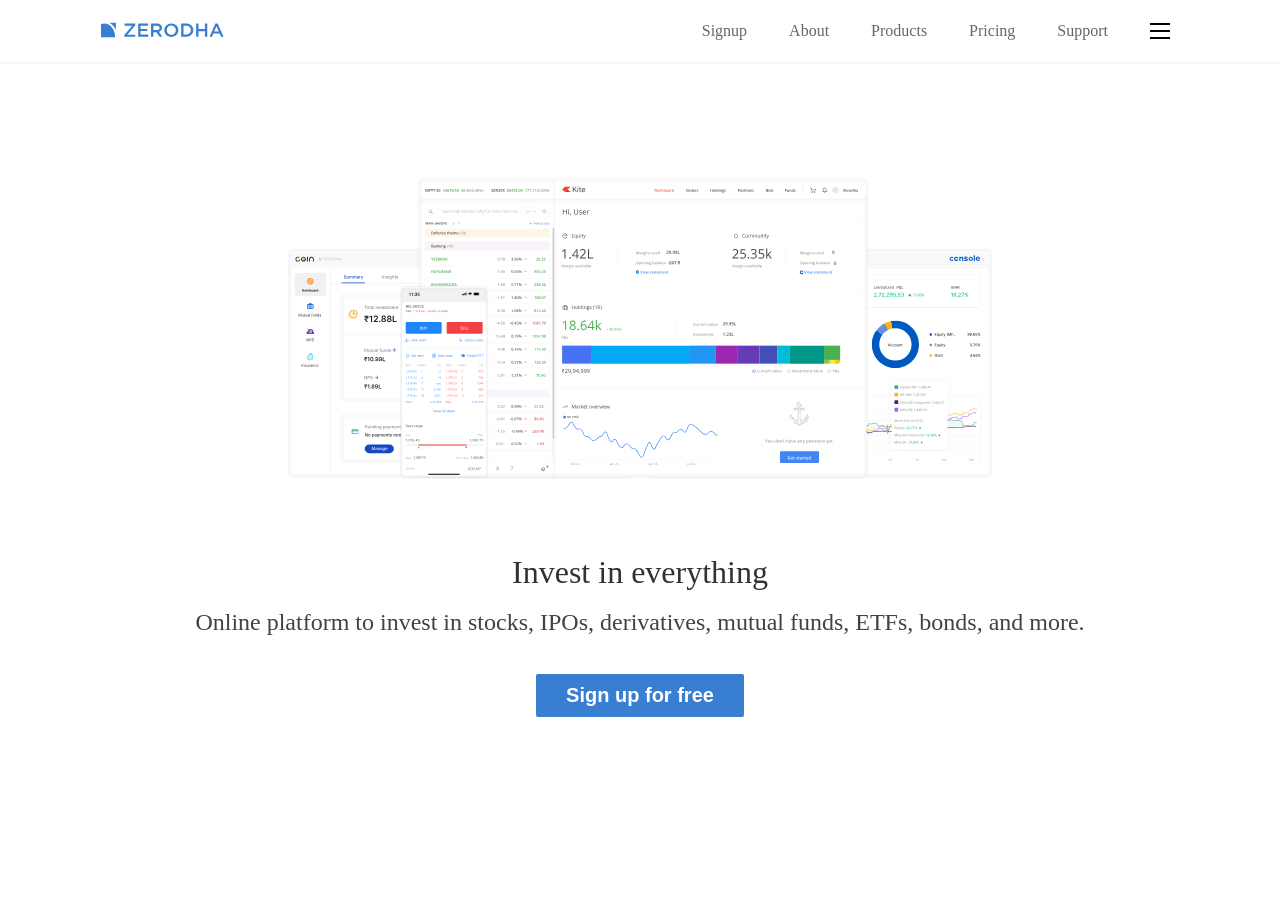
<file: week-0/zerodha-landing-page/index.html>
<!doctype html>
<html lang="en">
  <head>
    <meta charset="utf-8" />
    <meta name="viewport" content="width=device-width,initial-scale=1.0" />
    <title>Zerodha Landing Page</title>
    <link rel="stylesheet" href="./styles/style.css" type="text/css" />
  </head>
  <body>
    <!-- header and navigation menu section  -->
    <header class="header">
      <!-- logo image section -->
      <div class="logo">
        <img
          src="./assets/logo.svg"
          alt="logo"
          title="zerodha logo"
          width="150"
          height="auto"
        />
      </div>
      <nav class="navbar">
        <ul>
          <li class="hidden">
            <a href="#" target="_blank">Signup</a>
          </li>
          <li class="hidden">
            <a href="#" target="_blank">About</a>
          </li>
          <li class="hidden">
            <a href="#" target="_blank">Products</a>
          </li>
          <li class="hidden">
            <a href="#" target="_blank">Pricing</a>
          </li>
          <li class="hidden">
            <a href="#" target="_blank">Support</a>
          </li>
          <li class="hamburger-icon">
            <a href="#" target="_blank">
              <div></div>
              <div></div>
              <div></div>
            </a>
          </li>
        </ul>
      </nav>
    </header>

    <!-- hero section  -->
    <main class="hero-section">
      <!-- hero image  -->
      <div class="landing-logo">
        <img
          src="./assets/landing.svg"
          alt="landing image"
          loading="lazy"
          width="100%"
          height="auto"
        />
      </div>

      <!-- hero section : information section  -->
      <div class="hero-section__information">
        <div class="hero-section__information-heading">
          <h3>Invest in everything</h3>
        </div>
        <div class="hero-section__information-para">
          <p>
            Online platform to invest in stocks, IPOs, derivatives, mutual
            funds, ETFs, bonds, and more.
          </p>
        </div>
        <!-- hero section : signup button  -->
        <div class="hero-section__information-signup-btn">
          <button>Sign up for free</button>
        </div>
      </div>
    </main>
  </body>
</html>
</file>
<file: week-0/zerodha-landing-page/styles/style.css>
/* CSS Reset  */
*,
*::before,
*::after {
  margin: 0;
  padding: 0;
  box-sizing: border-box;
}

html {
  font-size: 62.5%;
}

body {
  min-height: 100vh;
  width: 100%;
}

/* Header and navigation menu section */
header {
  display: flex;
  padding-inline: 10rem;
  padding-block: 1.2rem;
  align-items: center;
  justify-content: space-between;
  box-shadow: 0px 1px 2px 0px #eee;
}

.logo img {
  /* display: block; */
  width: 125px;
}

nav ul {
  list-style-type: none;
  display: flex;
  align-items: center;
  gap: 2.2rem;
}

nav ul li {
  font-size: 1.6rem;
}

nav ul li a {
  display: block;
  text-decoration: none;
  padding: 1rem;
  color: #666;
  cursor: pointer;
}

nav ul li a:hover {
  color: #387ed1;
}

/* hamburger icon section  */

.hamburger-icon a {
  display: flex;
  flex-direction: column;
  gap: 5px;
}

.hamburger-icon a div {
  width: 20px;
  border: 1px solid black;
}

/* hero section  */

.hero-section {
  margin-top: 1rem;
  padding: 1rem;
}

/* hero section : hero image  */

.hero-section .landing-logo {
  display: flex;
  justify-content: center;
  padding-block: 4rem;
  margin-top: 4rem;
}

.hero-section .landing-logo img {
  max-width: 730px;
  width: 100%;
}

.hero-section__information .hero-section__information-heading,
.hero-section__information .hero-section__information-para,
.hero-section__information .hero-section__information-signup-btn {
  display: flex;
  justify-content: center;
}

/* hero section : information heading  */

.hero-section__information .hero-section__information-heading {
  padding-top: 1rem;
  padding-bottom: 1rem;
  margin-top: 1rem;
}
.hero-section__information-heading h3 {
  font-size: 3.2rem;
  font-weight: 500;
  color: #333131;
}

/* hero section : information paragraph  */

.hero-section__information .hero-section__information-para {
  padding-block: 0.8rem;
}

.hero-section__information .hero-section__information-para p {
  font-size: 2.4rem;
  font-weight: 300;
  color: #424242;
  text-align: center;
}

/* hero section : signup button */

.hero-section__information .hero-section__information-signup-btn {
  margin-top: 2rem;
  padding-block: 1rem;
}

.hero-section__information .hero-section__information-signup-btn button {
  font-size: 2rem;
  color: #fff;
  background-color: #387ed1;
  border: none;
  padding: 1rem 3rem;
  border-radius: 2px;
  font-weight: 600;
  cursor: pointer;
}

.hero-section__information .hero-section__information-signup-btn button:hover {
  background-color: #000;
}

/* responsive design  */

@media screen and (max-width: 1200px) {
  html {
    font-size: 50%;
  }

  .hamburger-icon a {
    gap: 3px;
  }

  .hamburger-icon a div {
    width: 18px;
  }
}

@media screen and (max-width: 767px) {
  html {
    font-size: 38%;
  }
  .logo img {
    width: 90px;
  }

  .hamburger-icon a {
    gap: 3px;
  }

  .hamburger-icon a div {
    width: 15px;
  }

  .hero-section .landing-logo img {
    max-width: 500px;
  }
}

@media screen and (max-width: 567px) {
  .hero-section .landing-logo img {
    max-width: 300px;
  }

  .hidden {
    display: none;
  }

  .header {
    padding-inline: 2rem;
  }
}
</file>
